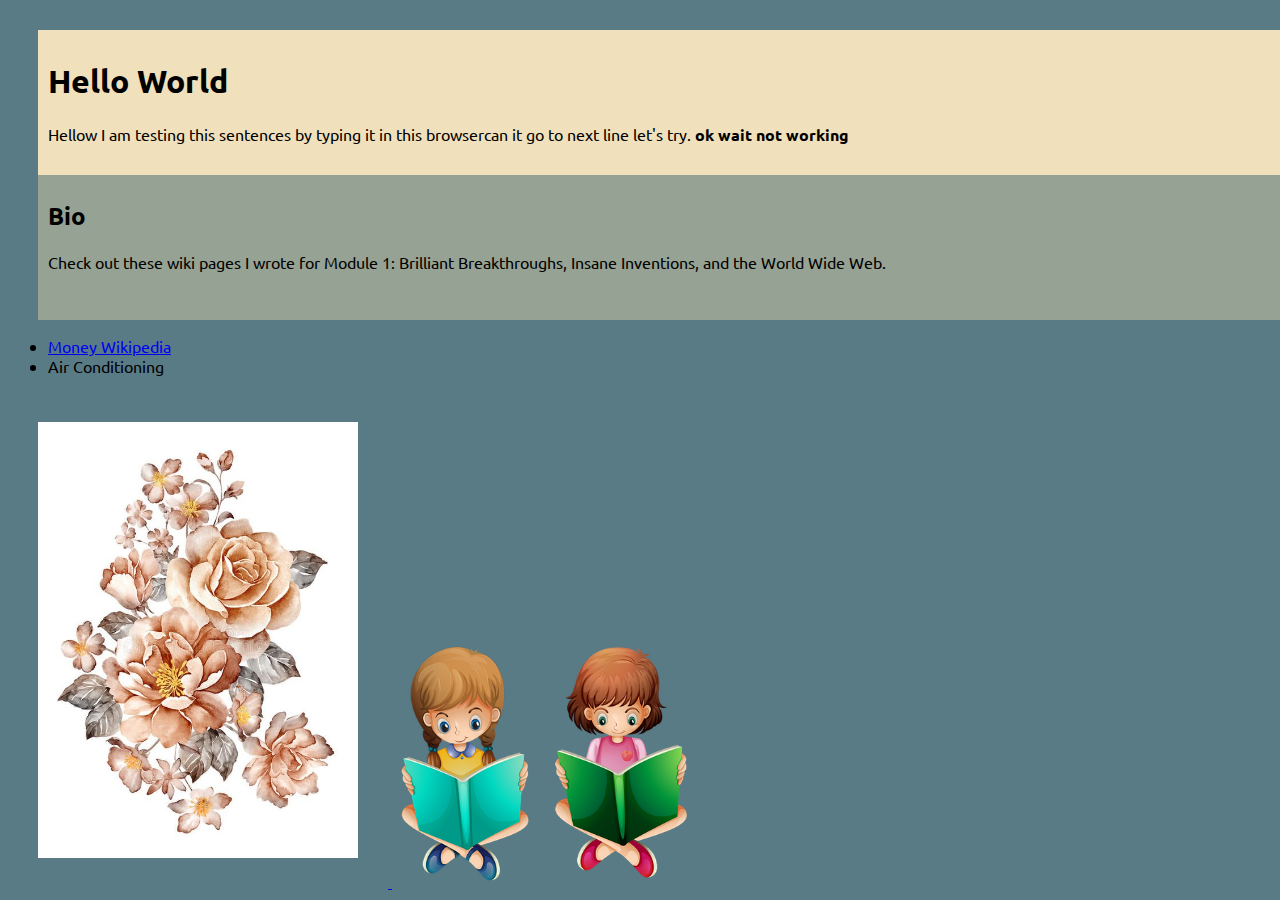
<file: index.html>
<!Doctype html>
<html>
<head>
  <meta charset="utf-8">
  <meta name="viewport" content="width=device-width">
  <title> Landing page</title>
  <link href="style.css" rel="stylesheet" type="text/css"/>
  <link rel="preconnect" href="https://fonts.gstatic.com">
<link href="https://fonts.googleapis.com/css2?family=Ubuntu:wght@300&display=swap" rel="stylesheet">
  </head>
  <body>
    <div class="headline">
    <h1> Hello World</h1>
    <p>
      Hellow I am testing this sentences by typing it in this browsercan it go to next line let's try. <b>ok wait not working</b> </p>
      </div>
      <div class="Bio">
      <h2> Bio </h2>
<p> Check out these wiki pages I wrote for Module 1: Brilliant Breakthroughs, Insane Inventions, and the World Wide Web.</p>
</div>
<div id="link">
 <ul>
   <li> <a href="Money-wikipedia.html" target="_blank"> Money Wikipedia <a/></li>
   <li> Air Conditioning </li>
 </ul>
 </div>
 <a href="https://www.clipartkey.com/view/bmixh_roses-clipart-aesthetic-transparent-aesthetic-flowers-png/"target=_blank > 
 <img id="flower"
 src="flower.jpg" alt="flower" width="320"/>
 </a>
 <img src="girls.png" alt="girls" width="300"/>

 </body>

</html>
</file>
<file: style.css>
body {
font-family: 'Ubuntu', sans-serif;
fontsize:20px;
background:#597B86;
}

.headline{
background:#F1E0BC; 
height:130px; 
width:1235px;
margin:30px 30px 0px 30px;
padding:10px 0px 5px 10px;
fontsize:20px;
}

#flower{height: auto; width=300px;
margin:30px;
position:centre;
}

.link{
background:#F1E0BC; 
height:300px; 
width:1100px;
margin:0px;
padding:10px 40px 10px 80px;
position:absolute;
top:590px;
left:60px;
fontsize:20px;
}

.Bio{
background:#96A293;
font-family: 'Ubuntu', sans-serif;
fontsize:20px;
padding:5px 10px 10px 10px;
margin:0px 30px 0px 30px;
height: 130px;
width: 1235px; 
}
</file>
